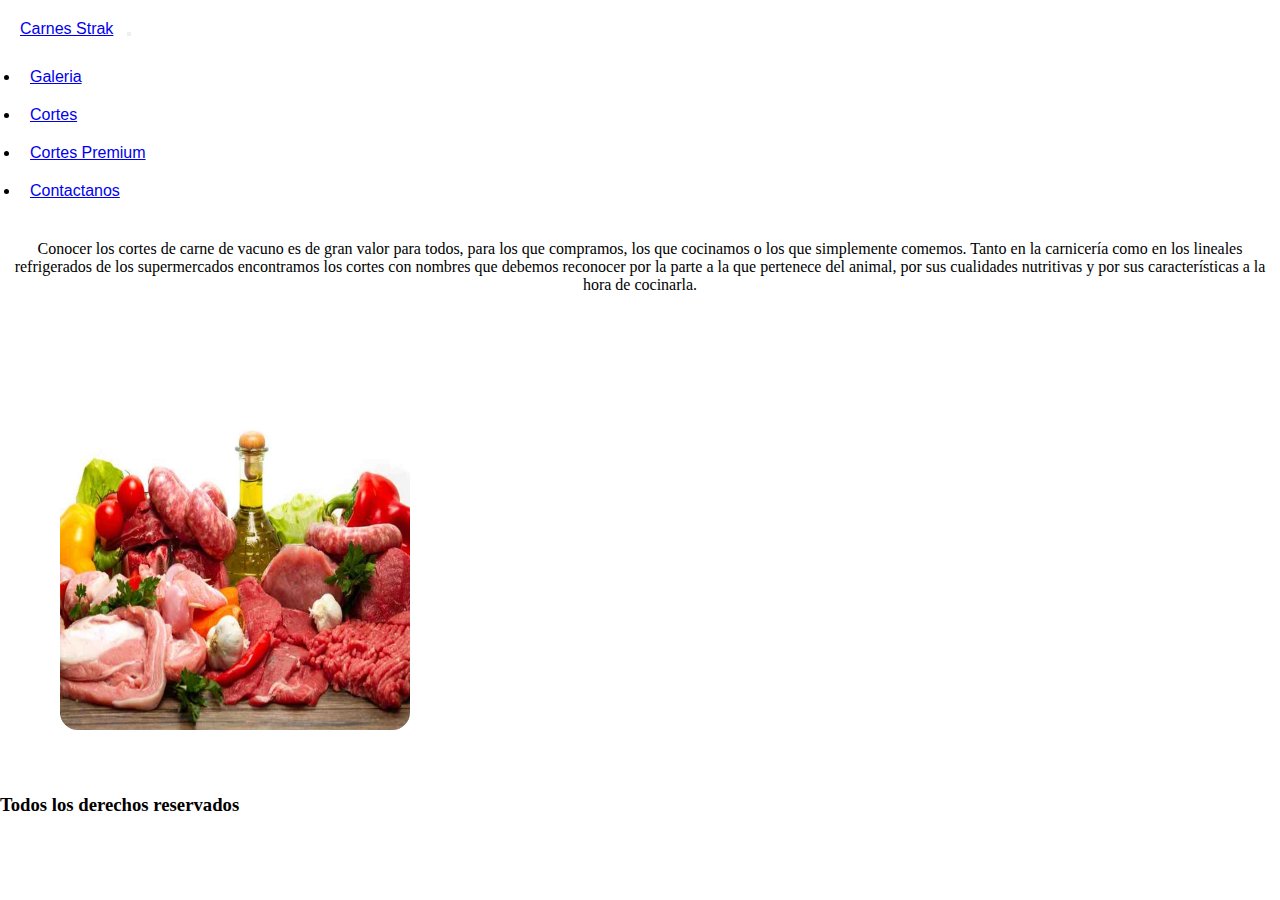
<file: index.html>
<!DOCTYPE html>
<html lang="en">
<head>
    <meta charset="UTF-8">
    <meta http-equiv="X-UA-Compatible" content="IE=edge">
    <meta name="viewport" content="width=device-width, user-scalable=no, initial-scale=1.0, maximum-scale=1.0, minimum-scale=1.0">
    <title>Carnes Stark</title>
    <link href="https://cdn.jsdelivr.net/npm/bootstrap@5.3.0-alpha3/dist/css/bootstrap.min.css" rel="stylesheet" integrity="sha384-KK94CHFLLe+nY2dmCWGMq91rCGa5gtU4mk92HdvYe+M/SXH301p5ILy+dN9+nJOZ" crossorigin="anonymous">
    <link rel="stylesheet" href="./scss/css/style.css">
    <link rel="stylesheet" href="">
    <link rel="shortcut icon" href="./img/carne.png" type="image/x-icon"> 
    <!--animacion-->
    <link rel="stylesheet" href="https://cdnjs.cloudflare.com/ajax/libs/animate.css/4.1.1/animate.min.css"
  />
  <meta name="descripction" content="En esta pagina encontras rodo gacerca de cortes de carnes ,puntos de coccion etc... excelente para los amantes de la carne ">
    <meta name="keywords" content="carnes, cortes, coccion"> 
</head>

<body calss="container">
    <header>
    <nav class="navbar navbar-expand-lg bg-body-tertiary">
        <div class="container-fluid">
          <a class="navbar-brand" href="./index.html">Carnes Strak</a>
          <button class="navbar-toggler" type="button" data-bs-toggle="collapse" data-bs-target="#navbarSupportedContent" aria-controls="navbarSupportedContent" aria-expanded="false" aria-label="Toggle navigation">
            <span class="navbar-toggler-icon"></span>
          </button>
          <div class="collapse navbar-collapse" id="navbarSupportedContent">
            <ul class="navbar-nav me-auto mb-2 mb-lg-0">
              
              <li class="nav-item">
                <a class="nav-link active" aria-current="page" href="./pagnas/galeria.html">Galeria</a>
              </li>
              <li class="nav-item">
                <a class="nav-link active" aria-current="page" href="./pagnas/cortes.html">Cortes</a>
              </li>
              <li class="nav-item">
                <a class="nav-link active" aria-current="page" href="./pagnas/cortes_premium.html">Cortes Premium</a>
              </li>
              <li class="nav-item">
                <a class="nav-link active" aria-current="page" href="./pagnas/acerca_de_nosotros.html">Contactanos</a>
              </li>
            </ul>
          </div>
        </div>
      </nav>

</header>
<!--mejora visualisacionde la pagina-->
<div>
  <!--informacion importante hacerca de contenido reflejado en la pagina-->
    <p>Conocer los cortes de carne de vacuno es de gran valor para todos, para los que compramos, los que cocinamos o los que simplemente comemos. Tanto en la carnicería como en los lineales refrigerados de los supermercados encontramos los cortes con nombres que debemos reconocer por la parte a la que pertenece del animal, por sus cualidades nutritivas y por sus características a la hora de cocinarla.</p> <br><br>
    <img class="animate__animated animate__backInLeft" src="img/carnes.jpg" class="img-fluid" alt="">         
</div>
<footer>
    <h3>Todos los derechos reservados</h3>
</footer>
<script src="https://cdn.jsdelivr.net/npm/bootstrap@5.3.0-alpha3/dist/js/bootstrap.bundle.min.js" integrity="sha384-ENjdO4Dr2bkBIFxQpeoTz1HIcje39Wm4jDKdf19U8gI4ddQ3GYNS7NTKfAdVQSZe" crossorigin="anonymous"></script>
</body>
</html>
</file>
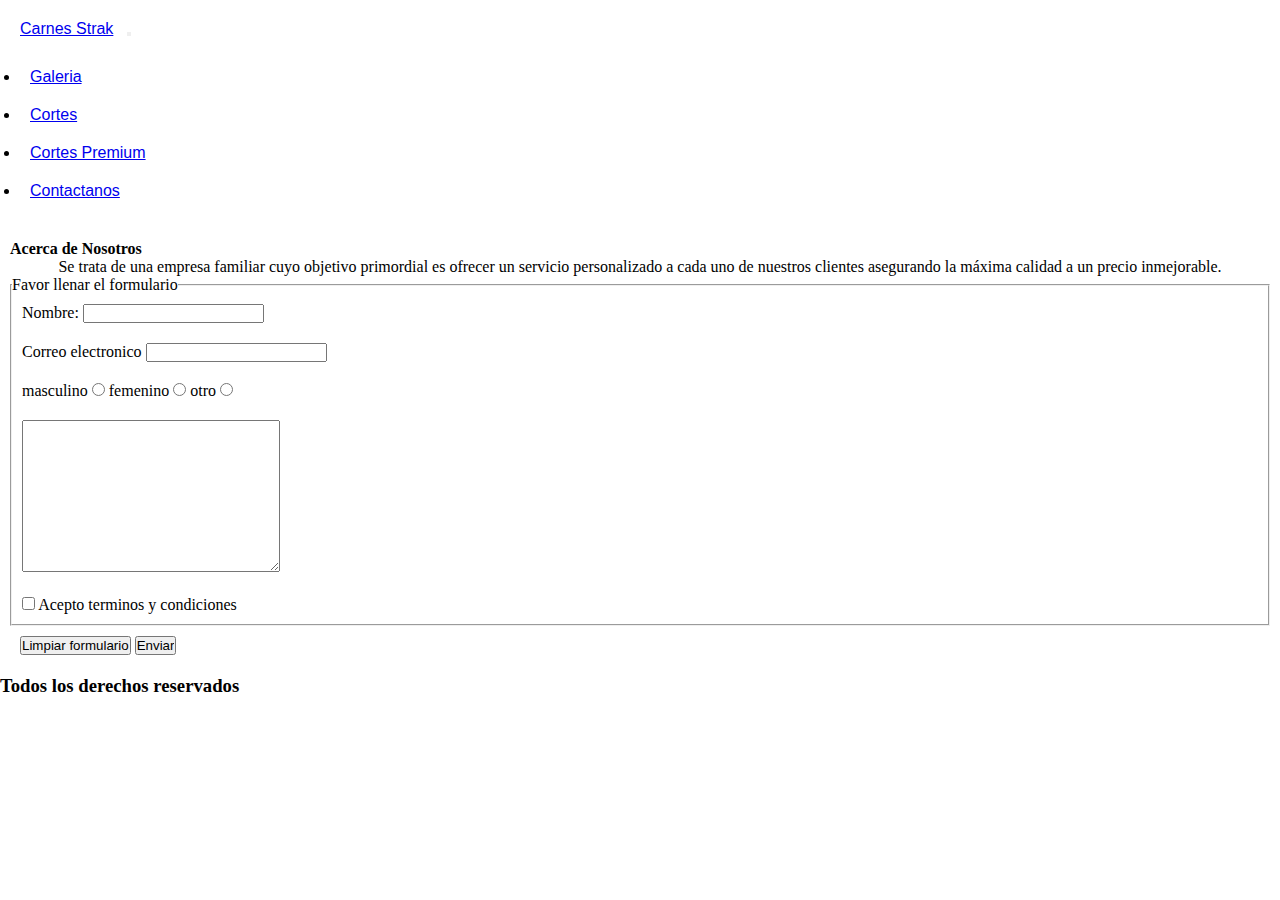
<file: pagnas/acerca_de_nosotros.html>
<!DOCTYPE html>
<html lang="en">

<head>
    <meta charset="UTF-8">
    <meta http-equiv="X-UA-Compatible" content="IE=edge">
    <meta name="viewport"
        content="width=device-width, user-scalable=no, initial-scale=1.0, maximum-scale=1.0, minimum-scale=1.0">
    <title>Carnes Stark</title>
    <link href="https://cdn.jsdelivr.net/npm/bootstrap@5.3.0-alpha3/dist/css/bootstrap.min.css" rel="stylesheet"
        integrity="sha384-KK94CHFLLe+nY2dmCWGMq91rCGa5gtU4mk92HdvYe+M/SXH301p5ILy+dN9+nJOZ" crossorigin="anonymous">
    <link rel="stylesheet" href="../scss/css/style.css">
    <link rel="shortcut icon" href="../img/carne.png" type="image/x-icon">

</head>

<body calss="container">
    <header>
        <nav class="navbar navbar-expand-lg bg-body-tertiary">
            <div class="container-fluid">
                <a class="navbar-brand" href="../index.html">Carnes Strak</a>
                <button class="navbar-toggler" type="button" data-bs-toggle="collapse"
                    data-bs-target="#navbarSupportedContent" aria-controls="navbarSupportedContent"
                    aria-expanded="false" aria-label="Toggle navigation">
                    <span class="navbar-toggler-icon"></span>
                </button>

                <div class="collapse navbar-collapse" id="navbarSupportedContent">
                    <ul class="navbar-nav me-auto mb-2 mb-lg-0">

                        <li class="nav-item">
                            <a class="nav-link active" aria-current="page" href="./galeria.html">Galeria</a>
                        </li>
                        <li class="nav-item">
                            <a class="nav-link active" aria-current="page" href="./cortes.html">Cortes</a>
                        </li>
                        <li class="nav-item">
                            <a class="nav-link active" aria-current="page" href="./cortes_premium.html">Cortes
                                Premium</a>
                        </li>
                        <li class="nav-item">
                            <a class="nav-link active" aria-current="page"
                                href="./acerca_de_nosotros.html">Contactanos</a>
                        </li>
                    </ul>
                </div>
            </div>
        </nav>
    </header>


    <div class="container">
        <h4 id="acerca_de_nosotros">Acerca de Nosotros</h4>
        <!--informacion importante hacerca de contenido reflejado en la pagina-->
        <p>Se trata de una empresa familiar cuyo objetivo primordial es ofrecer un servicio personalizado a cada uno de
            nuestros clientes asegurando la máxima calidad a un precio inmejorable.</p>
        <form>
            <fieldset>
                <legend>Favor llenar el formulario</legend>

                <div>
                    <label for="usuario">Nombre:</label>
                    <input type="text" name="nombre_del_usuario" id="usuario" required>
                </div>
                <div>
                    <label for="Email">Correo electronico</label>
                    <input type="correo" name="user_email" id="email" required>
                </div>
                <div>
                    <label for="id_masculino">masculino</label>
                    <input type="radio" name="sexo" id="id masculino" value="masculino">

                    <label for="id_femenino">femenino</label>
                    <input type="radio" name="sexo" id="id femenino" value="femenino">

                    <label for="id_femenino">otro</label>
                    <input type="radio" name="sexo" id="id femenino" value="Otro">
                </div>
                <div>
                    <textarea name="" id="" cols="30" rows="10"></textarea>
                </div>
                <div>
                    <input type="checkbox" name="Destalles" id="dtlls">
                    <label for="a_t_c">Acepto terminos y condiciones</label>
                </div>
            </fieldset>
            <div>
                <input type="reset" value="Limpiar formulario">
                <input type="submit" value="Enviar">
            </div>
        </form>
    </div>
    <footer>
        <h3>Todos los derechos reservados</h3>
    </footer>
    <script src="https://cdn.jsdelivr.net/npm/bootstrap@5.3.0-alpha3/dist/js/bootstrap.bundle.min.js"
        integrity="sha384-ENjdO4Dr2bkBIFxQpeoTz1HIcje39Wm4jDKdf19U8gI4ddQ3GYNS7NTKfAdVQSZe"
        crossorigin="anonymous"></script>
</body>

</html>
</file>
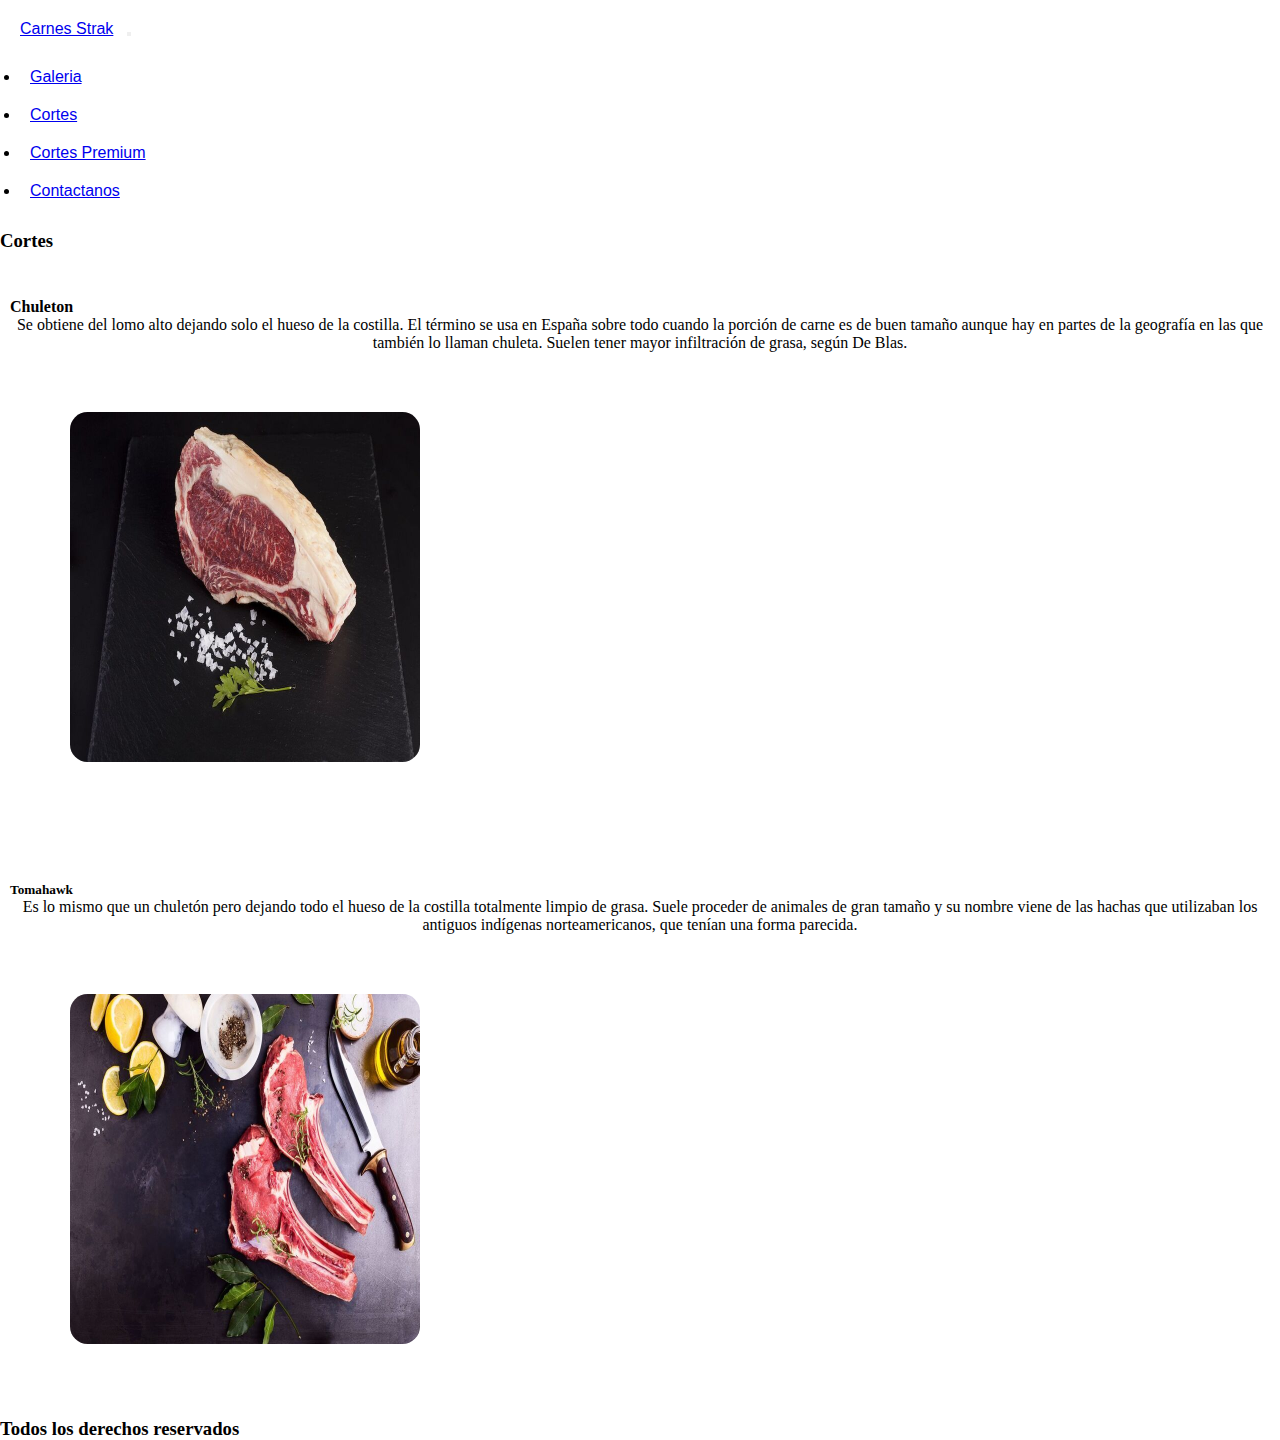
<file: pagnas/cortes.html>
<!DOCTYPE html>
<html lang="en">

<head>
    <meta charset="UTF-8">
    <meta http-equiv="X-UA-Compatible" content="IE=edge">
    <meta name="viewport"
        content="width=device-width, user-scalable=no, initial-scale=1.0, maximum-scale=1.0, minimum-scale=1.0">
    <title>Carnes Stark</title>
    <link href="https://cdn.jsdelivr.net/npm/bootstrap@5.3.0-alpha3/dist/css/bootstrap.min.css" rel="stylesheet"
        integrity="sha384-KK94CHFLLe+nY2dmCWGMq91rCGa5gtU4mk92HdvYe+M/SXH301p5ILy+dN9+nJOZ" crossorigin="anonymous">
    <link rel="stylesheet" href="../scss/css/style.css">
    <link rel="shortcut icon" href="../img/carne.png" type="image/x-icon">
        <!--animacion-->
        <link rel="stylesheet" href="https://cdnjs.cloudflare.com/ajax/libs/animate.css/4.1.1/animate.min.css">
</head>

<body calss="container">
    <header>
        <nav class="navbar navbar-expand-lg bg-body-tertiary">
            <div class="container-fluid">
                <a class="navbar-brand" href="../index.html">Carnes Strak</a>
                <button class="navbar-toggler" type="button" data-bs-toggle="collapse"
                    data-bs-target="#navbarSupportedContent" aria-controls="navbarSupportedContent"
                    aria-expanded="false" aria-label="Toggle navigation">
                    <span class="navbar-toggler-icon"></span>
                </button>
                <div class="collapse navbar-collapse" id="navbarSupportedContent">
                    <ul class="navbar-nav me-auto mb-2 mb-lg-0">
                        <li class="nav-item">
                            <a class="nav-link active" aria-current="page" href="./galeria.html">Galeria</a>
                        </li>
                        <li class="nav-item">
                        <a class="nav-link active" aria-current="page" href="./cortes.html">Cortes</a>
                        </li>
                        <li class="nav-item">
                        <a class="nav-link active" aria-current="page" href="./cortes_premium.html">Cortes Premium</a>
                        </li>
                        <li class="nav-item">
                        <a class="nav-link active" aria-current="page" href="./acerca_de_nosotros.html">Contactanos</a>
                        </li>
                    </ul>
                </div>
            </div>
        </nav>
    </header>
    <h3 id="cortes">Cortes</h3> <br><br>
    <div>
        <h4>Chuleton</h4>
        <p> Se obtiene del lomo alto dejando solo el hueso de la costilla. El término se usa en España sobre todo cuando
            la porción de carne es de buen tamaño aunque hay en partes de la geografía en las que también lo llaman
            chuleta. Suelen tener mayor infiltración de grasa, según De Blas.</p>
        <div class="center">
            <!--imagen con animacion-->
            <img class="animate__animated animate__backInLeft" src="../img/Corte_chuleton.jpg" alt="Chuleton">
        </div>
    </div>
    <br><br>
    <div>
        <h5>Tomahawk</h5>
        <p>Es lo mismo que un chuletón pero dejando todo el hueso de la costilla totalmente limpio de grasa. Suele
            proceder de animales de gran tamaño y su nombre viene de las hachas que utilizaban los antiguos indígenas
            norteamericanos, que tenían una forma parecida.</p>
        <div class="center">
            <!--imagen con animacion-->
            <img class="animate__animated animate__backInLeft" src="../img/Tomahawk.jpg" alt="Tomahawk">
        </div>
    </div>
        <footer>
            <h3>Todos los derechos reservados</h3>
        </footer>
        <script src="https://cdn.jsdelivr.net/npm/bootstrap@5.3.0-alpha3/dist/js/bootstrap.bundle.min.js"
        integrity="sha384-ENjdO4Dr2bkBIFxQpeoTz1HIcje39Wm4jDKdf19U8gI4ddQ3GYNS7NTKfAdVQSZe"
        crossorigin="anonymous"></script>
    </body>
</html>
</file>
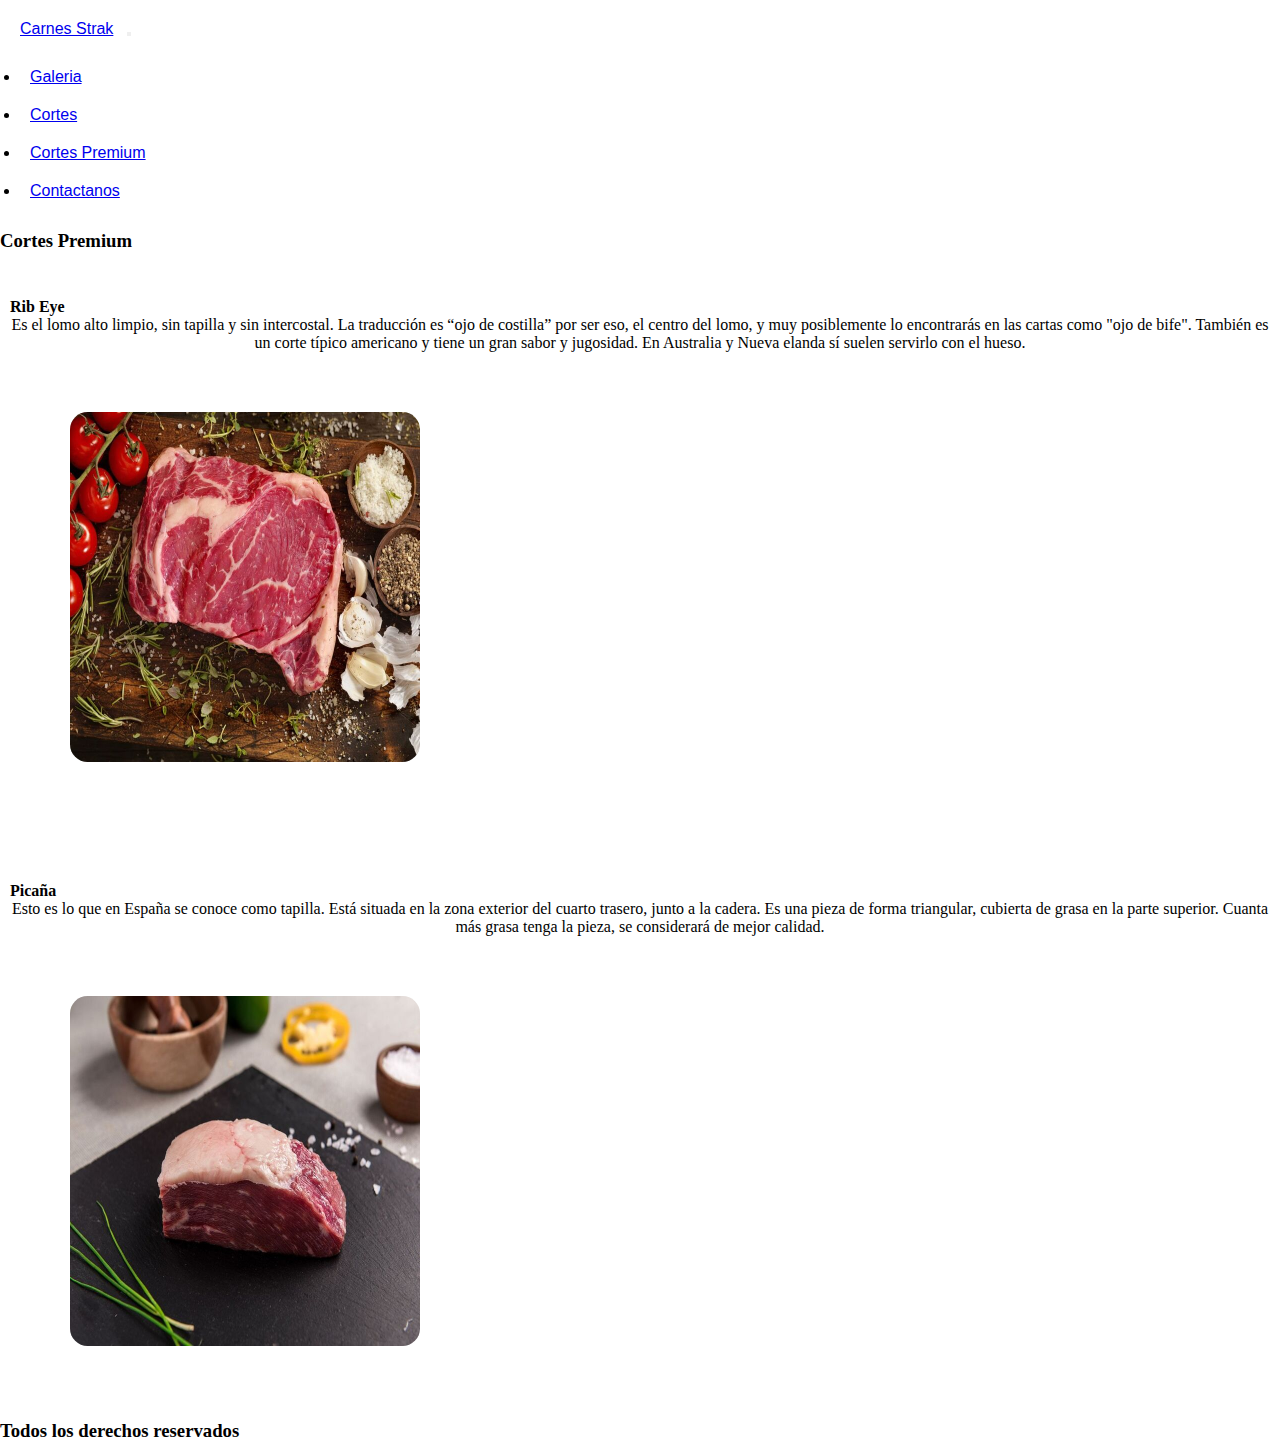
<file: pagnas/cortes_premium.html>
<!DOCTYPE html>
<html lang="en">
<head>
    <meta charset="UTF-8">
    <meta http-equiv="X-UA-Compatible" content="IE=edge">
    <meta name="viewport" content="width=device-width, user-scalable=no, initial-scale=1.0, maximum-scale=1.0, minimum-scale=1.0">
    <title>Carnes Stark</title>
    <link href="https://cdn.jsdelivr.net/npm/bootstrap@5.3.0-alpha3/dist/css/bootstrap.min.css" rel="stylesheet" integrity="sha384-KK94CHFLLe+nY2dmCWGMq91rCGa5gtU4mk92HdvYe+M/SXH301p5ILy+dN9+nJOZ" crossorigin="anonymous">
    <link rel="stylesheet" href="../scss/css/style.css">
    <link rel="shortcut icon" href="../img/carne.png" type="image/x-icon"> 
        <!--animacion-->
        <link rel="stylesheet" href="https://cdnjs.cloudflare.com/ajax/libs/animate.css/4.1.1/animate.min.css">
</head>

<body calss="container">
  <header>
    <nav class="navbar navbar-expand-lg bg-body-tertiary">
        <div class="container-fluid">
          <a class="navbar-brand" href="../index.html">Carnes Strak</a>
          <button class="navbar-toggler" type="button" data-bs-toggle="collapse" data-bs-target="#navbarSupportedContent" aria-controls="navbarSupportedContent" aria-expanded="false" aria-label="Toggle navigation">
            <span class="navbar-toggler-icon"></span>
          </button>

          <div class="collapse navbar-collapse" id="navbarSupportedContent">
            <ul class="navbar-nav me-auto mb-2 mb-lg-0">
              
              <li class="nav-item">
                <a class="nav-link active" aria-current="page" href="./galeria.html">Galeria</a>
            </li>
            <li class="nav-item">
            <a class="nav-link active" aria-current="page" href="./cortes.html">Cortes</a>
            </li>
            <li class="nav-item">
            <a class="nav-link active" aria-current="page" href="./cortes_premium.html">Cortes Premium</a>
            </li>
            <li class="nav-item">
            <a class="nav-link active" aria-current="page" href="./acerca_de_nosotros.html">Contactanos</a>
            </li>
            </ul>
          </div>
        </div>
      </nav>
</header>

      
        <h3 id="cortes_premium">Cortes Premium</h3> <br><br>
        <div>
            <h4 id="rib_eye">Rib Eye</h4>
            <!--informacion importante hacerca de contenido reflejado en la pagina-->
            <p>Es el lomo alto limpio, sin tapilla y sin intercostal. La traducción es “ojo de costilla” por ser eso, el centro del lomo, y muy posiblemente lo encontrarás en las cartas como "ojo de bife". También es un corte típico americano y tiene un gran sabor y jugosidad. En Australia y Nueva elanda sí suelen servirlo con el hueso.</p>
            <div class="container_formulario">
              <!--imagen con animacion-->
                <img class="animate__animated animate__backInLeft" src="../img/rib_eye.jpg" alt=""> 
            </div>
        </div>
        <br><br>
        <div>
            <h4 id="corte_picana">Picaña</h4>
          <!--informacion importante hacerca de contenido reflejado en la pagina-->
            <p>Esto es lo que en España se conoce como tapilla. Está situada en la zona exterior del cuarto trasero, junto a la cadera. Es una pieza de forma triangular, cubierta de grasa en la parte superior. Cuanta más grasa tenga la pieza, se considerará de mejor calidad.</p>
            <div class="container_formulario">
              <!--imagen con animacion-->
                <img class="animate__animated animate__backInLeft" src="../img/picaña.jpg" alt=""> 
            </div>
        </div>  
        <script src="https://cdn.jsdelivr.net/npm/bootstrap@5.3.0-alpha3/dist/js/bootstrap.bundle.min.js" integrity="sha384-ENjdO4Dr2bkBIFxQpeoTz1HIcje39Wm4jDKdf19U8gI4ddQ3GYNS7NTKfAdVQSZe" crossorigin="anonymous"></script>  
        <footer>
          <h3>Todos los derechos reservados</h3>
      </footer>
      <script src="https://cdn.jsdelivr.net/npm/bootstrap@5.3.0-alpha3/dist/js/bootstrap.bundle.min.js"
      integrity="sha384-ENjdO4Dr2bkBIFxQpeoTz1HIcje39Wm4jDKdf19U8gI4ddQ3GYNS7NTKfAdVQSZe"
      crossorigin="anonymous"></script> 
      </body>
      </html>
</file>
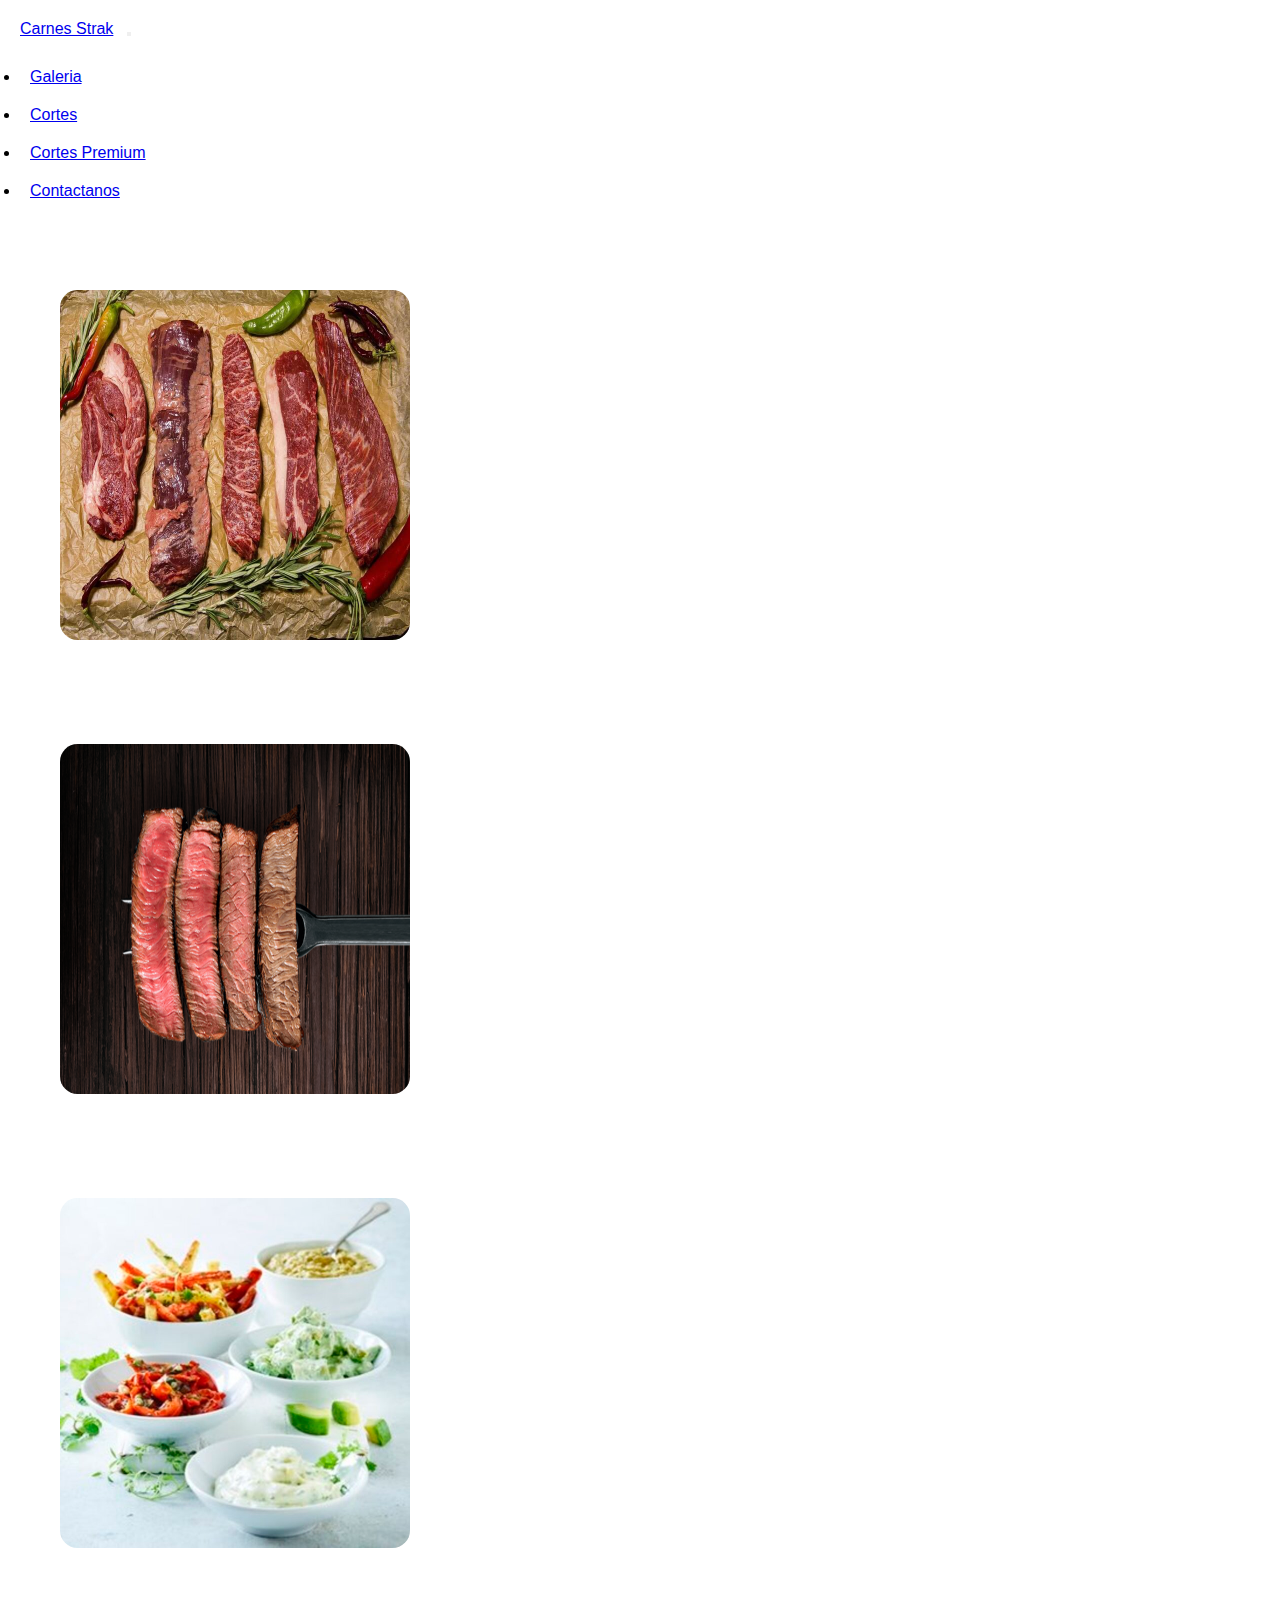
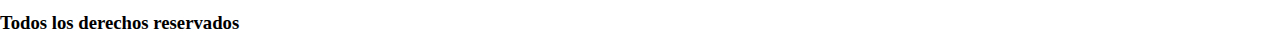
<file: pagnas/galeria.html>
<!DOCTYPE html>
<html lang="en">
<head>
    <meta charset="UTF-8">
    <meta http-equiv="X-UA-Compatible" content="IE=edge">
    <meta name="viewport" content="width=device-width, user-scalable=no, initial-scale=1.0, maximum-scale=1.0, minimum-scale=1.0">
    <title>Carnes Stark</title>
    <link href="https://cdn.jsdelivr.net/npm/bootstrap@5.3.0-alpha3/dist/css/bootstrap.min.css" rel="stylesheet" 
    integrity="sha384-KK94CHFLLe+nY2dmCWGMq91rCGa5gtU4mk92HdvYe+M/SXH301p5ILy+dN9+nJOZ" crossorigin="anonymous">
    <link rel="stylesheet" href="../scss/css/style.css">
    <link rel="shortcut icon" href="../img/carne.png" type="image/x-icon"> 
        <!--animacion-->
    <link rel="stylesheet" href="https://cdnjs.cloudflare.com/ajax/libs/animate.css/4.1.1/animate.min.css"> 
</head>

<body calss="container">
    <header>
    <nav class="navbar navbar-expand-lg bg-body-tertiary">
        <div class="container-fluid">
          <a class="navbar-brand" href="../index.html">Carnes Strak</a>
          <button class="navbar-toggler" type="button" data-bs-toggle="collapse" data-bs-target="#navbarSupportedContent" aria-controls="navbarSupportedContent" aria-expanded="false" aria-label="Toggle navigation">
            <span class="navbar-toggler-icon"></span>
          </button>

          <div class="collapse navbar-collapse" id="navbarSupportedContent">
            <ul class="navbar-nav me-auto mb-2 mb-lg-0">
              
              <li class="nav-item">
                <a class="nav-link active" aria-current="page" href="./galeria.html">Galeria</a>
            </li>
            <li class="nav-item">
            <a class="nav-link active" aria-current="page" href="./cortes.html">Cortes</a>
            </li>
            <li class="nav-item">
            <a class="nav-link active" aria-current="page" href="./cortes_premium.html">Cortes Premium</a>
            </li>
            <li class="nav-item">
            <a class="nav-link active" aria-current="page" href="./acerca_de_nosotros.html">Contactanos</a>
            </li>
            </ul>
          </div>
        </div>
      </nav>

</header>
<div class="animate__animated animate__backInLeft" class="container">
  
    <figure class="figure">
      <!--imagen con animacion-->
        <img src="../img/cortes_de_filetes.jpg" class="figure-img img-fluid rounded" alt="Cortes de Filetes">
    </figure>

    <figure class="figure">
      <!--imagen con animacion-->
        <img src="../img/cocciones.png" class="figure-img img-fluid rounded" alt="Cocciones">
    </figure>

    <figure class="figure">
      <!--imagen con animacion-->
      <img src="../img/acompañamientos.jpg" class="figure-img img-fluid rounded" alt="Acompañamientos">
  </figure>

</div>

<footer>
    <h3>Todos los derechos reservados</h3>
</footer>
<script src="https://cdn.jsdelivr.net/npm/bootstrap@5.3.0-alpha3/dist/js/bootstrap.bundle.min.js"
integrity="sha384-ENjdO4Dr2bkBIFxQpeoTz1HIcje39Wm4jDKdf19U8gI4ddQ3GYNS7NTKfAdVQSZe" 
crossorigin="anonymous"></script>
</body>
</html>
</file>
<file: scss/css/style.css>
* {
  padding: 0;
  margin: 0;
  box-sizing: border-box;
}

@media screen and (max-width: 768px) {
  .grid-padre {
    display: grid;
    row-gap: 2.5px;
    grid-template-columns: 3fr;
    grid-template-areas: "seccion" "seccion" "seccion";
    grid-template-rows: 30% 30% 30%;
  }
}
/* espaciado para mejor visualicacion */
div {
  padding: 10px;
  /* conteido con informacion acerca de las paginas*/
}
div p {
  text-align: center;
}
div footer {
  text-align: center;
}
div a {
  display: inline-block;
  padding: 10px;
  font-family: Verdana, Geneva, Tahoma, sans-serif;
}

.grid-padre {
  display: grid;
  grid-template-rows: 30vh 30vh 30vh;
  grid-template-areas: "seccion seccion seccion";
}

img {
  justify-items: center;
  align-items: center;
  border-radius: 5%;
  -o-object-fit: cover;
     object-fit: cover;
  margin-top: 50px;
  margin-bottom: 50px;
  margin-left: 50px;
  margin-right: 50px;
  width: 350px;
  height: 350px;
}

a:hover {
  font-weight: bold;
  padding: 1vh;
  background-color: rebeccapurple;
  color: black;
}

.button .button--limpiar {
  color: gainsboro;
}

/*extencion para button*/
button--limpiar {
  color: gray;
}/*# sourceMappingURL=style.css.map */
</file>
